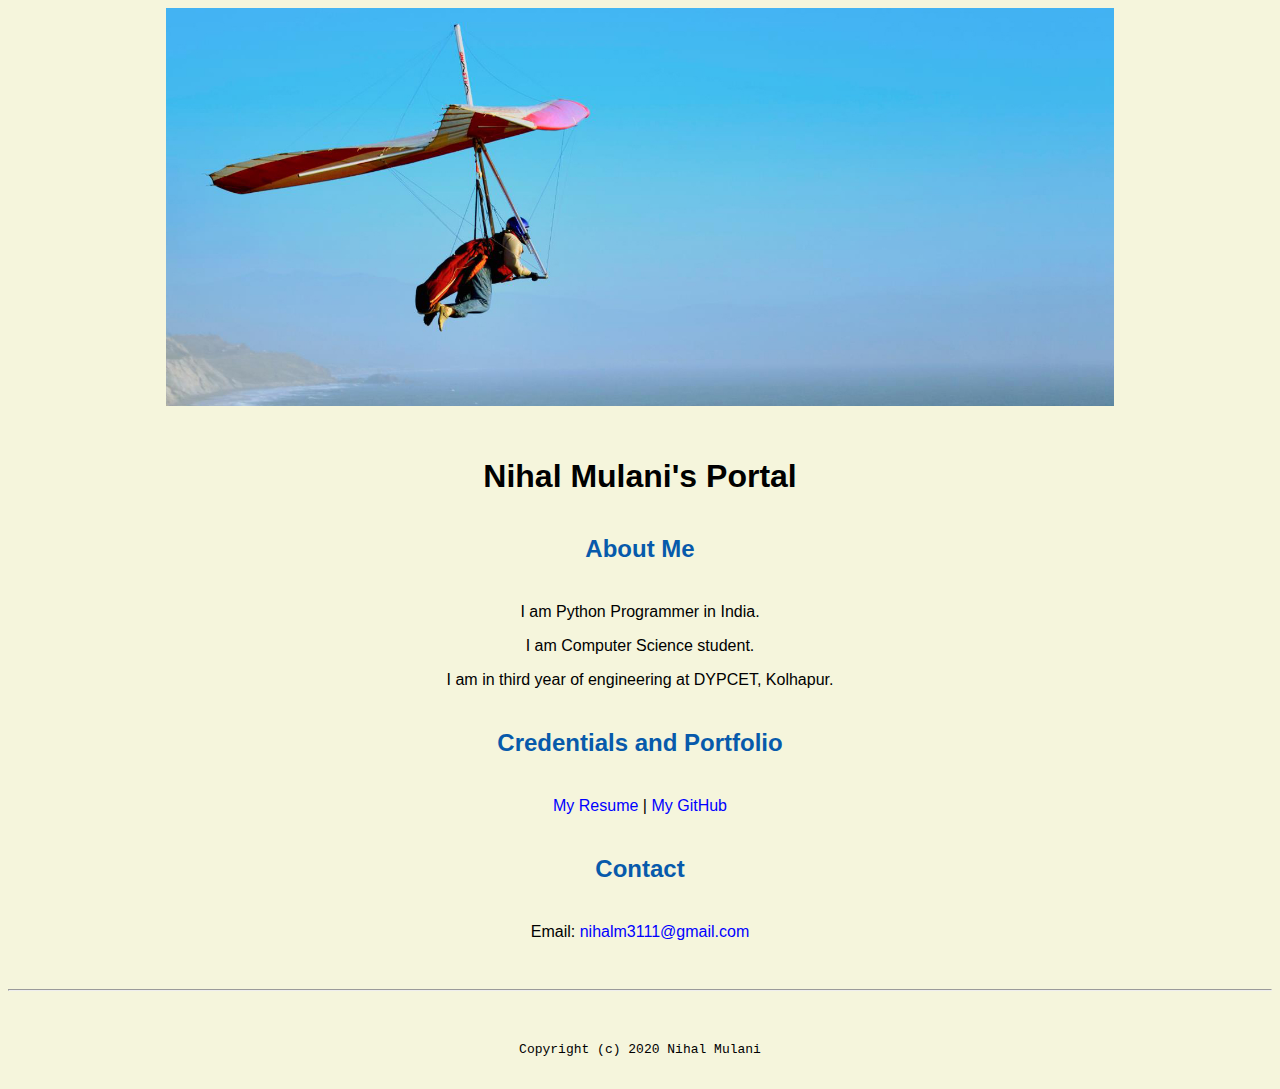
<file: index.html>
<!doctype html>

<!-- this is a comment for human! -->

<html lang="en">

  <header>
    <title>Nihal Mulani's Portal</title>
    <link rel ="stylesheet" href="css/master.css">
    <link rel="FaviconIcon" href="faviicon.ico" type= "image/x-icon">
    <link rel="shortcut" href="faviicon.ico" type= "image/x-icon">
    <meta name = "viewport" content"width=device-width, initial-scale=1, shrink-to-fit=no">
    <meta name ="name" content="Nihal Mulani's Portal">
    <meta name ="robots" content="noindex, nofollow">
  </header>

  <body>
    <img src="images/banner.jpg" width ="75%" alt="banner">
      <h1> Nihal Mulani's Portal </h1>
      <h2> About Me </h2>
      <p> I am Python Programmer in India. </p>
      <p> I am Computer Science student. </p>
      <p> I am in third year of engineering at DYPCET, Kolhapur. </p>
      <h2>Credentials and Portfolio</h2>

      <p><a href="resume.html">My Resume</a> | <a href="https://github.com/Nihalm3111/Nihalm3111">My GitHub</a></p>
      <h2>Contact</h2>

      <p>Email: <a href = "mailto:nihalm3111@gmail.com">nihalm3111@gmail.com</a></p>

  </body>

  <footer>
    <hr>
    <code>Copyright (c) 2020 Nihal Mulani</code>
  </footer>

</html>
</file>
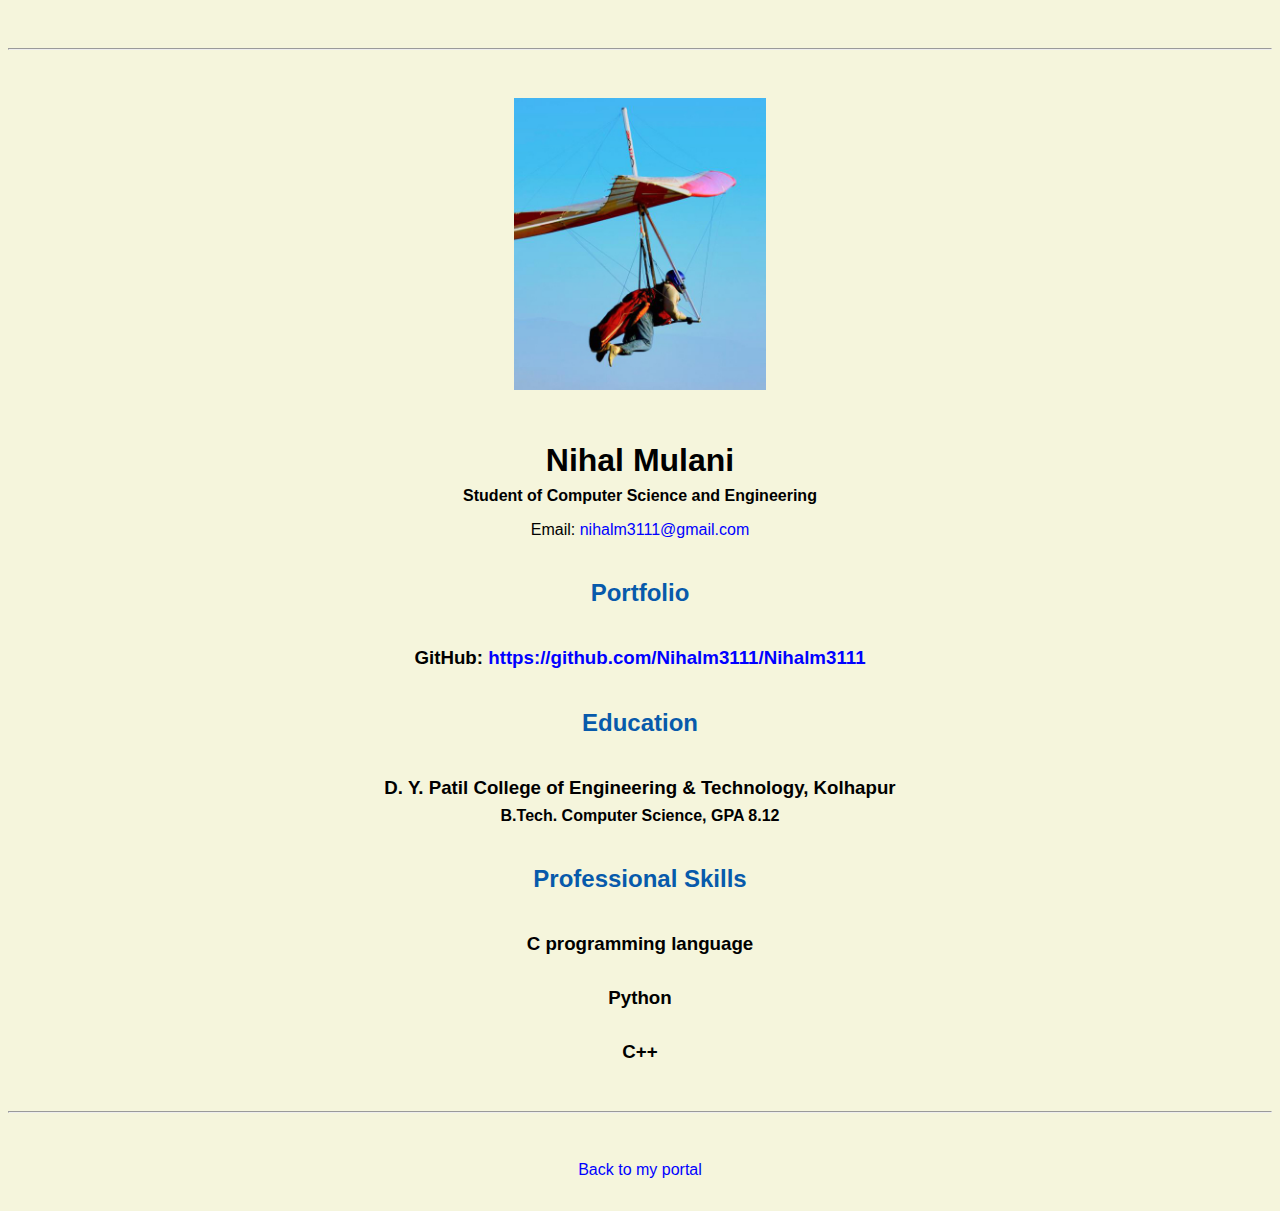
<file: resume.html>
<!doctype html>

<!-- this is a comment for human! -->

<html lang="en">

  <header>
    <title>Nihal Muani's Resume</title>
    <link rel ="stylesheet" href="css/master.css">
    <link rel="FaviconIcon" href="faviicon.ico" type= "image/x-icon">
    <link rel="shortcut" href="faviicon.ico" type= "image/x-icon">
    <meta name = "viewport" content"width=device-width, initial-scale=1, shrink-to-fit=no">
    <meta name ="name" content="Nihal Mulani's Portal">
    <meta name ="robots" content="noindex, nofollow">
  </header>

  <body>
    <hr>

    <img src="images/headshot.jpg" alt="Nihal Mulani's headshot" width="20%">

    <h1>Nihal Mulani</h1>
    <h4>Student of Computer Science and Engineering</h4>

    <p>Email: <a href="mailto:nihalm3111@gmail.com" target="_blank">nihalm3111@gmail.com</a></p>
    <!-- don't post physical address, personal phone number or other personal information on the web! -->

    <h2>Portfolio</h2>
      <h3>GitHub: <a href="https://github.com/Nihalm3111/Nihalm3111" target="_blank">https://github.com/Nihalm3111/Nihalm3111</a></h3>

    <h2>Education</h2>

    <h3>D. Y. Patil College of Engineering & Technology, Kolhapur</h3>
    <h4>B.Tech. Computer Science, GPA 8.12</h4>

    <h2>Professional Skills</h2>

    <h3>C programming language</h3>
    <h3>Python</h3>
    <h3>C++</h3>

  </body>

  <footer>
  <hr>
  <p><a href="index.html">Back to my portal</a><p>
  </footer>

</html>
</file>
<file: css/master.css>
/* Cascading stylesheet for the website */

/* Text inside these asterisks and slashes are comments for human */

  a {
    color: blue;/* set the text color to blue here */
    text-decoration: none; /* This means we do not want hyperlinks to be underlined */
  }

  a:hover {
    color: red;/* set the text color to red here */
    text-decoration: none; /* This means we do not want hyperlinks to be underlined */
  }

  body {
    background-color: beige;
    color: black; /* set the background color here */
    /* set the text color to black here */
    font-family: Arial, Helvetica, sans-serif;/* set the font here */
    text-align: center;/* set the text alignment here */
   }

  footer {
    margin-top: 2rem;
    margin-bottom: 2rem;
  }

  h1 {
    margin-bottom: 0.5rem;
    margin-top: 3rem;
   }

  h2 {
    color: #075AAB;

    margin-bottom: 2.5rem;
    margin-top: 2.5rem;
    /* set the text color of to #075AAB here */
    /* set both the bottom margin and top margin to 2.5rem here */
   }

  h3 {
    margin-bottom: 0;
    margin-top: 2rem;
  }

  h4 {
    margin-bottom: 1rem;
    margin-top: 0.5rem;
  }

  h5 {
    margin-top: 0.5rem;
  }

  hr {
    margin-bottom: 3rem;
    margin-top: 3rem;
  }

  /* this controls how the bullet points in the resume page looks */
  ul {
    display: table;
    margin: 0 auto;
    text-align: left;
  }
</file>
